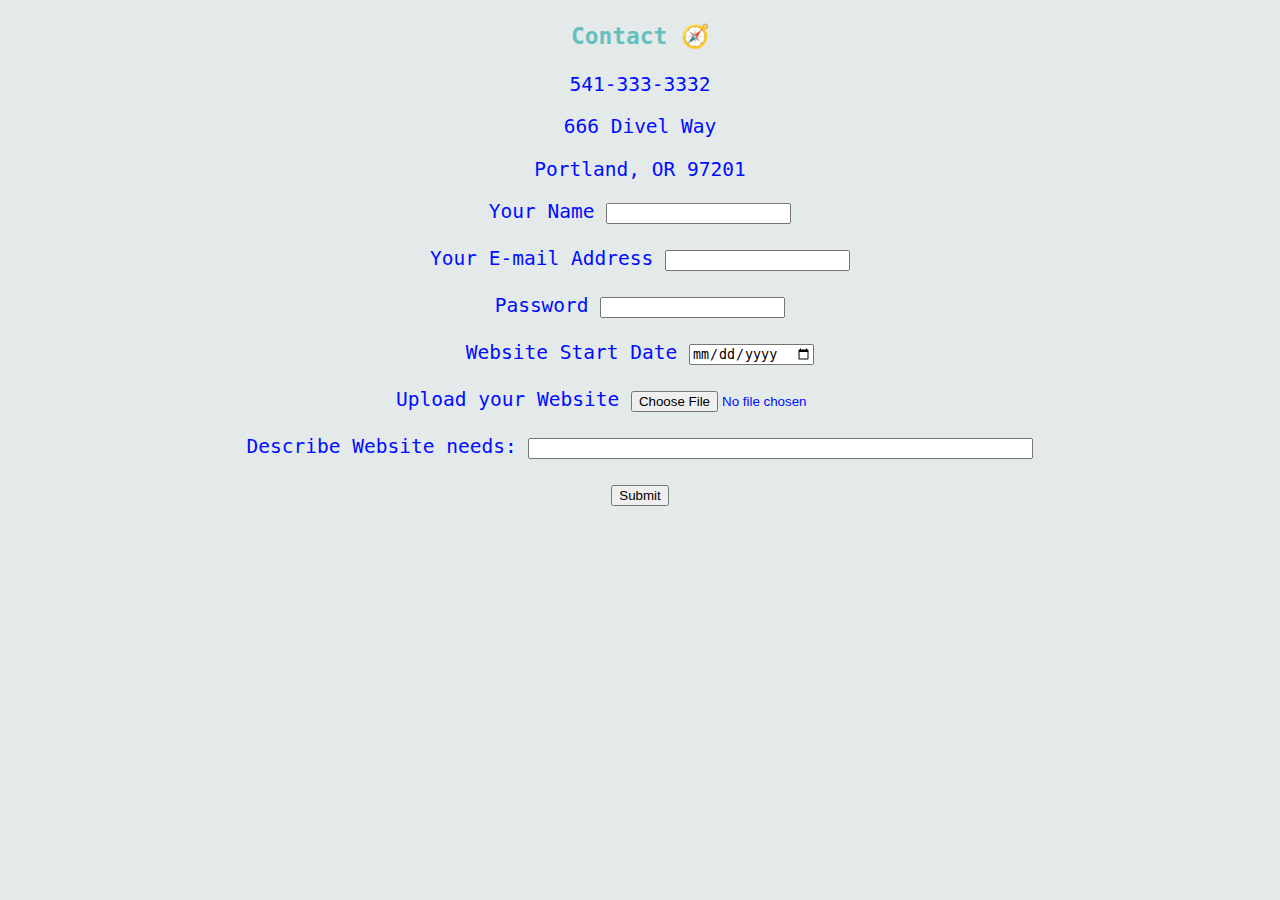
<file: badcontactp3.html>
<!DOCTYPE html>
<html lang="en">
    <link rel="stylesheet" href="css/styles.css">
<head>
    <meta charset="UTF-8">
    <meta http-equiv="X-UA-Compatible" content="IE=edge">
    <meta name="viewport" content="width=device-width, initial-scale=1.0">
    <title>BAD-Contacts &#x1F608;</title>
</head>

<body>
    <h3>Contact &#129517;</h3>
    <p>541-333-3332</p>
    <p>666 Divel Way</p>
    <p>Portland, OR 97201</p>


    <from action="mailto:trevor@badappsdevelopment.com" method="post" enctype="text/plain">
        <label>Your Name</label>
        <input type="text" name="" value=""><br>
<br>
        <label>Your E-mail Address</label>
        <input type="text" name="" value=""><br>
        <br>
        <label>Password</label>
        <input type="password" name="" value=""><br>
<br>
         <label for="start">Website Start Date</label>
        <input type="date" name="Website Complete" id="start"><br>
    <br>
        <label for="Website Upload">Upload your Website</label>
        <input type="file" name="Website Upload" id="html">   <br>
    <br>
        <label for="name">Describe Website needs</label>:
        <input type="text" name="name" id="name" required minlength="15" maxlength="20" size="60"><br>
        <br>
        <input type="submit" name="" ><br>
<br>
    </from> 
</body>

</html>
</file>
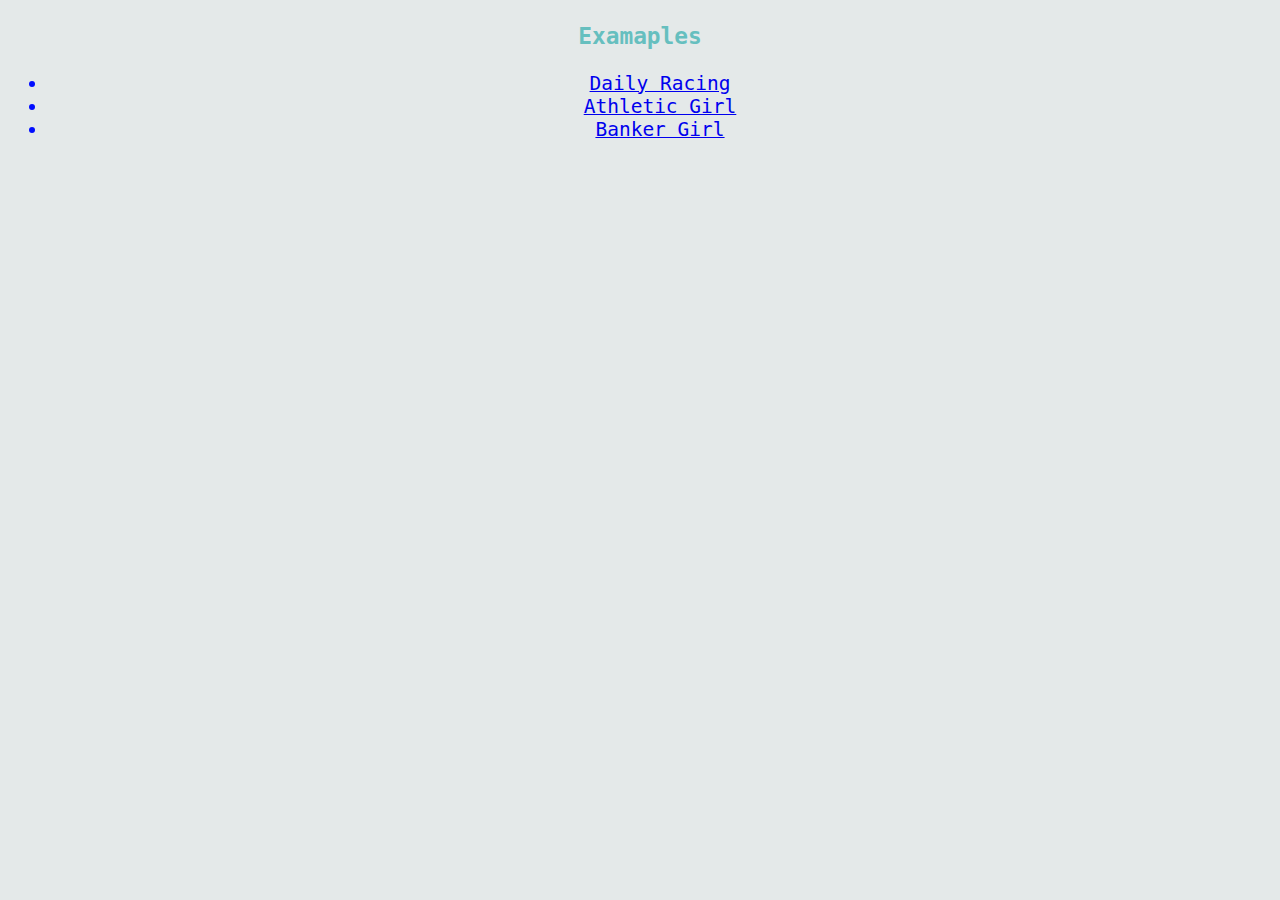
<file: badwebp2.html>
<!DOCTYPE html>
<html lang="en">
    <link rel="stylesheet" href="css/styles.css">
<head>
    <meta charset="UTF-8">
    <meta http-equiv="X-UA-Compatible" content="IE=edge">
    <meta name="viewport" content="width=device-width, initial-scale=1.0">
    <title>BAD-Examples &#x1F608;</title>
</head>

<body>
    <h3>Examaples</h3>
    <ul>
        <li><a href="https://www.bizapedia.com/id/joe-daily-racing-llc.html" > Daily Racing </a></li>
        <li><a href="https://athleticbrewing.com/collections/beer" > Athletic Girl</a></li>
        <li><a href="https://thegirlbanker.com/" > Banker Girl</a></li>
    </ul>

</body>

</html>
</file>
<file: css/styles.css>
body {
    background-color: #e4e9e9;
    color: #000dff;
    font-family: monospace;
    font-size: 1.5em;
    text-align: center;
    
   
}

h1 {
    color: #1c1d69;
}

h3{
    color: #66bfbf;
}
</file>
